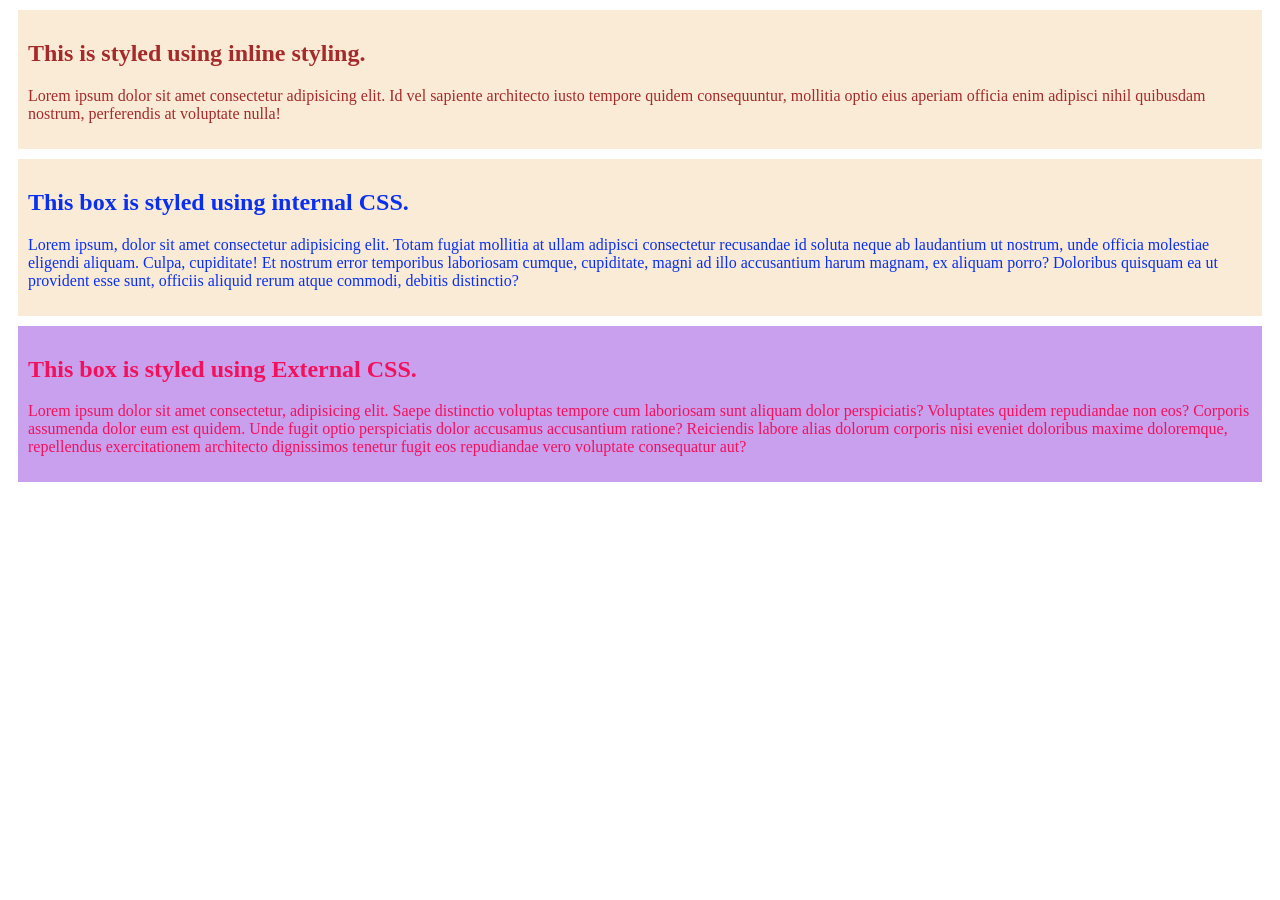
<file: index.html>
<!DOCTYPE html>
<html lang="en">
<head>
    <meta charset="UTF-8">
    <meta name="viewport" content="width=device-width, initial-scale=1.0">
    <title>Multiple Styling</title>

    <!-- Internal CSS -->
    <style>
        #box1 {
            padding: 10px;
            margin: 10px;
            background-color: antiquewhite;
            color: rgb(10, 48, 239);
        }
    </style>

    <!-- External CSS -->
    <link href="style.css" rel="stylesheet">
</head>

<body>

    <!-- Inline CSS -->
    <div style="color: brown; background-color: antiquewhite; margin: 10px; padding: 10px;">
        <h2>This is styled using inline styling.</h2>
        <p>
            Lorem ipsum dolor sit amet consectetur adipisicing elit. Id vel sapiente architecto
            iusto tempore quidem consequuntur, mollitia optio eius aperiam officia enim adipisci
            nihil quibusdam nostrum, perferendis at voluptate nulla!
        </p>
    </div>

    <!-- Internal CSS -->
    <div id="box1">
        <h2>This box is styled using internal CSS.</h2>
        <p>
            Lorem ipsum, dolor sit amet consectetur adipisicing elit. Totam fugiat mollitia at
            ullam adipisci consectetur recusandae id soluta neque ab laudantium ut nostrum,
            unde officia molestiae eligendi aliquam. Culpa, cupiditate! Et nostrum error
            temporibus laboriosam cumque, cupiditate, magni ad illo accusantium harum magnam,
            ex aliquam porro? Doloribus quisquam ea ut provident esse sunt, officiis aliquid
            rerum atque commodi, debitis distinctio?
        </p>
    </div>

    <!-- External CSS -->
    <div id="box2">
        <h2>This box is styled using External CSS.</h2>
        <p>
            Lorem ipsum dolor sit amet consectetur, adipisicing elit. Saepe distinctio voluptas
            tempore cum laboriosam sunt aliquam dolor perspiciatis? Voluptates quidem repudiandae
            non eos? Corporis assumenda dolor eum est quidem. Unde fugit optio perspiciatis dolor
            accusamus accusantium ratione? Reiciendis labore alias dolorum corporis nisi eveniet
            doloribus maxime doloremque, repellendus exercitationem architecto dignissimos tenetur
            fugit eos repudiandae vero voluptate consequatur aut?
        </p>
    </div>

</body>
</html>
</file>
<file: style.css>
#box2 {
    background-color: rgb(200, 160, 237);
    color: rgb(243, 17, 93);
    padding: 10px;
    margin: 10px;
}
</file>
